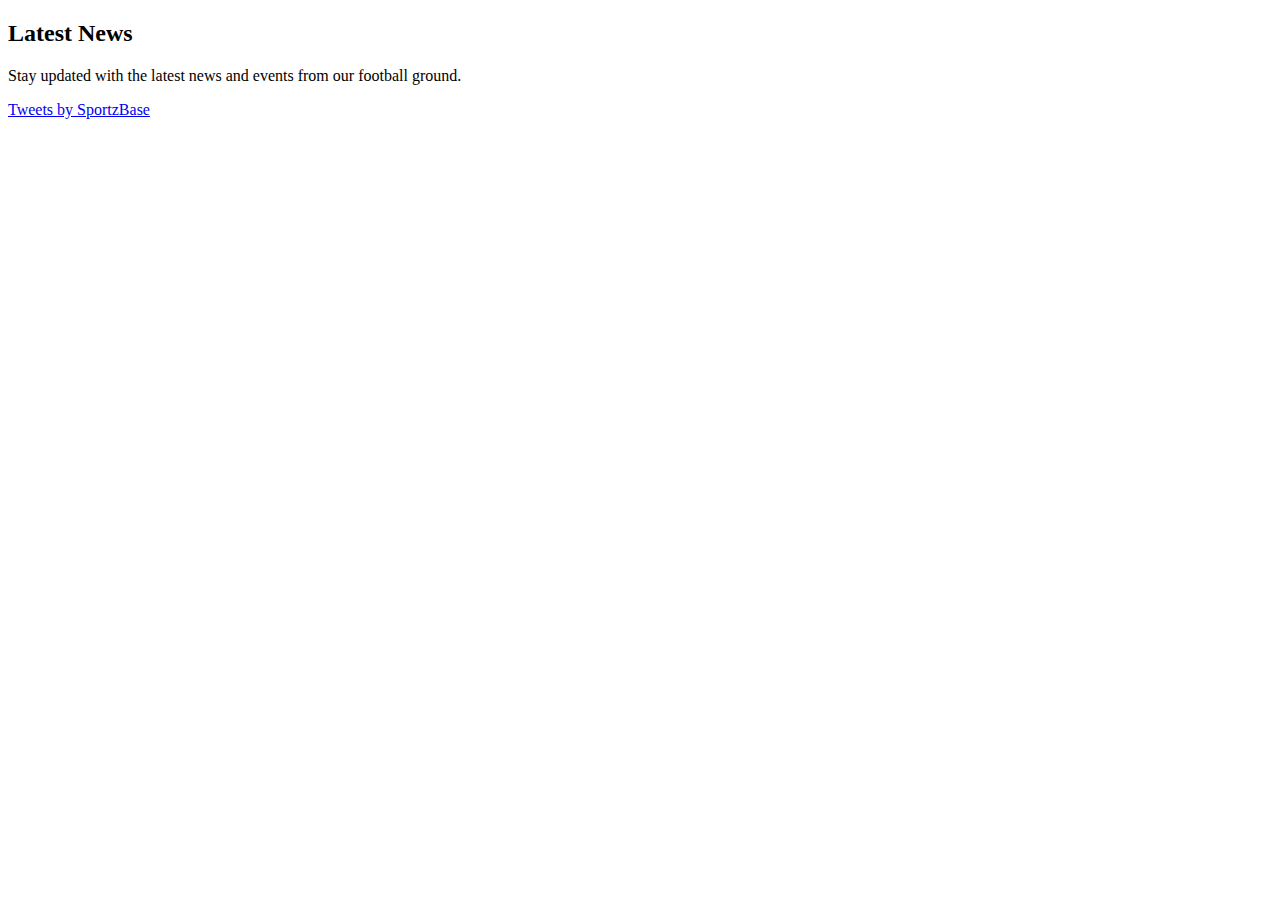
<file: twitter-test.html>
<!DOCTYPE html>
<html lang="en">
<head>
    <meta charset="UTF-8">
    <title>Twitter Timeline Embed</title>
</head>
<body>

<h2>Latest News</h2>
<p>Stay updated with the latest news and events from our football ground.</p>

<!-- Twitter Timeline Embed -->
<a class="twitter-timeline" 
   href="https://twitter.com/sportsbasee?ref_src=twsrc%5Etfw" 
   data-theme="dark" 
   data-chrome="noheader nofooter" 
   data-height="600">
   Tweets by SportzBase
</a>

<!-- Twitter Script -->
<script async src="https://platform.twitter.com/widgets.js" charset="utf-8"></script>

</body>
</html>
</file>
